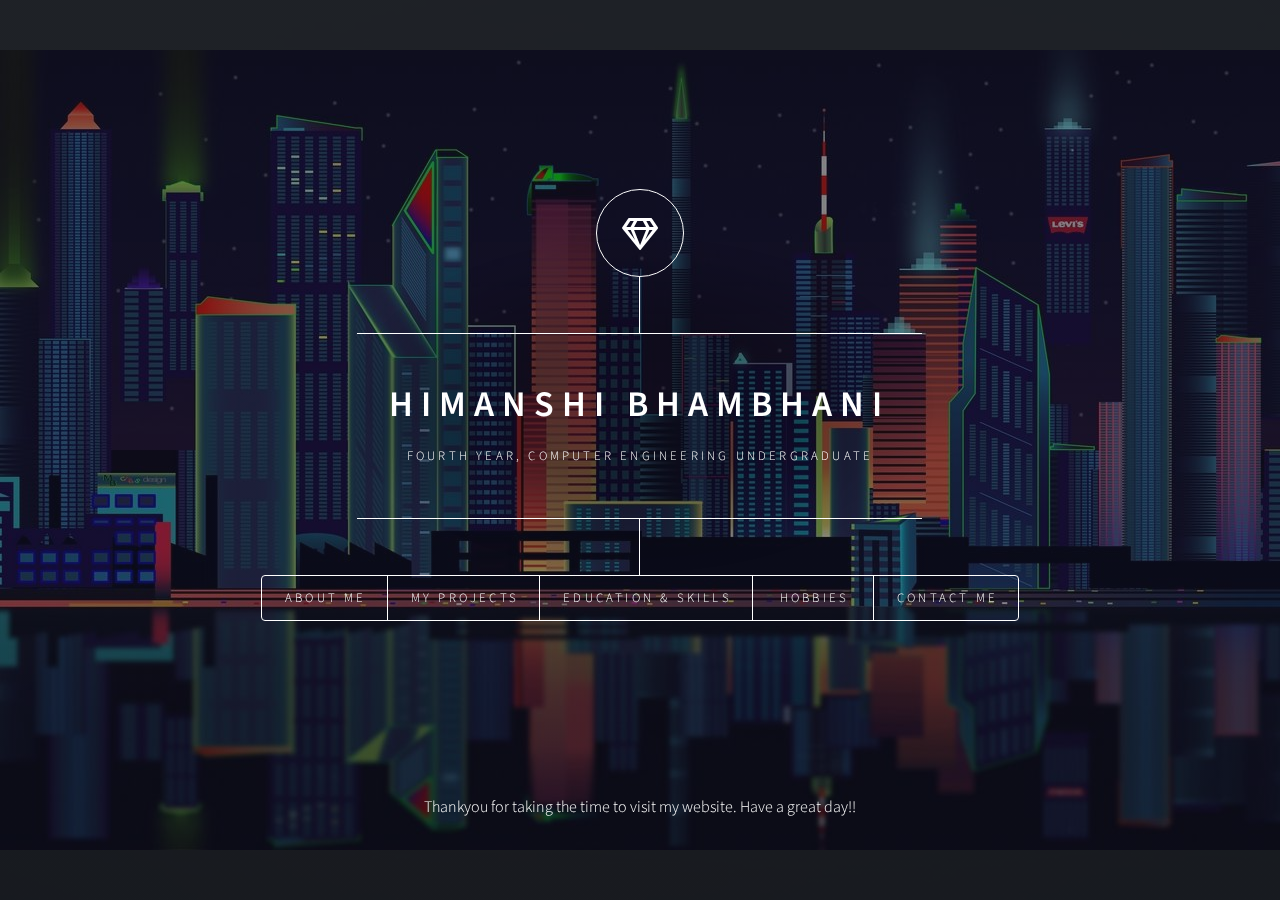
<file: index.html>
<!DOCTYPE html>
<!--
	Dimension by HTML5 UP
	html5up.net | @ajlkn
	Free for personal and commercial use under the CCA 3.0 license (html5up.net/license)
-->
<html>
  <head>
    <title>HimanshiBhambhani_Portfolio</title>
    <meta charset="utf-8" />
    <meta
      name="viewport"
      content="width=device-width, initial-scale=1, user-scalable=no"
    />
    <link rel="stylesheet" href="assets/css/main.css" />
    <noscript
      ><link rel="stylesheet" href="assets/css/noscript.css"
    /></noscript>
  </head>
  <body class="is-preload">
    <!-- Wrapper -->
    <div id="wrapper">
      <!-- Header -->
      <header id="header">
        <div class="logo">
          <span class="icon fa-gem"></span>
        </div>
        <div class="content">
          <div class="inner">
            <h1>Himanshi Bhambhani</h1>
            <p>Fourth Year, Computer Engineering Undergraduate</p>
          </div>
        </div>
        <nav>
          <ul>
            <li><a href="#intro">About Me</a></li>
            <li><a href="#work">My Projects</a></li>
            <li><a href="#EducationandSkills">Education & Skills</a></li>
            <li><a href="#about">Hobbies</a></li>
            <li><a href="#contact">Contact Me</a></li>
            <!--<li><a href="#elements">Elements</a></li>-->
          </ul>
        </nav>
      </header>

      <!-- Main -->
      <div id="main">
        <!-- Intro -->
        <article id="intro">
          <h2 class="major">About Me</h2>
          <span class="image main"
            ><img src="images/dimple_upidi.JPG" alt="Himanshi"
          /></span>
          <p>
            Hey, a very walm welcome to my portfolio website. My name is
            Himanshi Bhambhani and I'm currently pursuing Bachelor of
            Engineering in Computer Engineering from Thapar University, Patiala.
            And I belong to the city of lakes Udaipur, Rajasthan.
          </p>
          <p>
		I'm an Inquisitive and ambitious computer engineer with a strong foundation in logic and coding.
		I'm seeking to leverage solid skills in collaboration, communication, and development as a programmer
		and looking for a role where I can use my skills to make an impact and  grow and learn from other experienced team leaders.
          </p>
        </article>

        <!-- Work -->
        <article id="work">
          <h2 class="major">Projects</h2>
		<h3>Project-1<h3>
		<h2>Nadi-Rog-Nidan<h2> <h4> A pulse examination machine </h4>
		<span class="image main"
            ><img src="images/capstone.png" alt="Capstone"
          /></span>
          <p>
		It is an automated system based on the non-invasive science of Ayurveda and is designed to detect ailments in the human body based
		on diagnostic of the radial artery pulses: Vatta, Pitta & Kapha .<br>
		STATUS - Ongoing Project <br>
            <!--Click <a href="projects.html">here</a> to have at a look.-->
          </p>	
	<h3>Project-2<h3>
	<h2>PATROL-PORTAL</h2><h4>Crime Reporting system</h4>
          <span class="image main"
            ><img src="images/patrol-portal.jpeg" alt="Patrol-Portal"/></span>
          <p>
		A web application to file and access police complaints.<br>
		• The Portal keeps record of the complaints filed and updates their
		status in the database.<br>
		• Users with different level of authorisation can access the portal by
		logging in with their accounts.<br>
            Click <a href="http://patrol-portal.epizy.com/">here</a> to have at the website.
          </p>
          <!-- <p>
          </p>
          <span class="image main"
          ><img src="images/dimple_upidi.JPG" alt=""
          /></span>
          <p>
          </p>
          <p>
          </p> -->
        </article>

        <!-- About -->
        <article id="about">
          <h2 class="major">Photography</h2>
          <span class="image main"
            ><img src="images/kheerganga.jpg" alt=""
          /></span>
          <p>
            I'm a huge fan of clicking pictures especially abstarct ones. I had
            this huge craze of capturing photos when I just joined
            college. Here is my collection of pictures that I've clicked and then
            edited. To have a look click <a href="photography.html"> here</a>
          </p>
        </article>

        <!-- Contact -->
        <article id="contact">
          <h2 class="major">Contact & Resume Details</h2>
          <p>
            Contact Number: +91-9413442722<br />
            Email address : himanshibhambhani@gmail
          </p>
          <h3>
            <u> Resume Details </u>
          </h3>
          <p>
            Click <a href="Himanshi Bhambhani - Resume.pdf">here</a> to have a look
            at my resume.
          </p>
          <ul class="icons">
            <li>
              <a href="https://www.linkedin.com/in/himanshi-bhambhani-0b5582202/" class="icon brands fa-linkedin"
                ><span class="label">linkedin</span></a
              >
            </li>
          </ul>
        </article>

        <!-- Skills -->
        <article id="EducationandSkills">
          <h2 class="major">Skills</h2>
          <p>
            <b>Programming Languages</b>: C, C++, SQL(Structured Query
            Language), HTML, CSS (Intermediate)<br />
            <b>Languages:</b> English, Hindi, French(Beginner)<br />
            <b>Courses & Certifications: </b> Data Structures and Algorithms , Front-End Web-Development
          </p>
          <h2 class="major">Education</h2>
          <p>
            <b>Graduation</b> <i>(in progress)</i> : Thapar University,
            Patiala<br />
            Computer Engineering 2022 Batch<br />
            <u>CGPA</u> : 8.33<br />
            <b>Senior Secondary Education :</b> M.D.S Sr. Sec. School,
            Udaipur<br />
            <u>Percentage</u> : 88.2%<br />
            <b>Primary and Secondary Education : </b> St.Mary's Convent,
            Teetardi, Udaipur<br />
            <u>CGPA</u> : 10
          </p>
        </article>

        <!-- Elements -->
        <article id="elements">
          <h2 class="major">Elements</h2>

          <section>
            <h3 class="major">Text</h3>
            <p>
              This is <b>bold</b> and this is <strong>strong</strong>. This is
              <i>italic</i> and this is <em>emphasized</em>. This is
              <sup>superscript</sup> text and this is <sub>subscript</sub> text.
              This is <u>underlined</u> and this is code:
              <code>for (;;) { ... }</code>. Finally,
              <a href="#">this is a link</a>.
            </p>
            <hr />
            <h2>Heading Level 2</h2>
            <h3>Heading Level 3</h3>
            <h4>Heading Level 4</h4>
            <h5>Heading Level 5</h5>
            <h6>Heading Level 6</h6>
            <hr />
            <h4>Blockquote</h4>
            <blockquote>
              Fringilla nisl. Donec accumsan interdum nisi, quis tincidunt felis
              sagittis eget tempus euismod. Vestibulum ante ipsum primis in
              faucibus vestibulum. Blandit adipiscing eu felis iaculis volutpat
              ac adipiscing accumsan faucibus. Vestibulum ante ipsum primis in
              faucibus lorem ipsum dolor sit amet nullam adipiscing eu felis.
            </blockquote>
            <h4>Preformatted</h4>
            <pre><code>i = 0;

while (!deck.isInOrder()) {
    print 'Iteration ' + i;
    deck.shuffle();
    i++;
}

print 'It took ' + i + ' iterations to sort the deck.';</code></pre>
          </section>

          <section>
            <h3 class="major">Lists</h3>

            <h4>Unordered</h4>
            <ul>
              <li>Dolor pulvinar etiam.</li>
              <li>Sagittis adipiscing.</li>
              <li>Felis enim feugiat.</li>
            </ul>

            <h4>Alternate</h4>
            <ul class="alt">
              <li>Dolor pulvinar etiam.</li>
              <li>Sagittis adipiscing.</li>
              <li>Felis enim feugiat.</li>
            </ul>

            <h4>Ordered</h4>
            <ol>
              <li>Dolor pulvinar etiam.</li>
              <li>Etiam vel felis viverra.</li>
              <li>Felis enim feugiat.</li>
              <li>Dolor pulvinar etiam.</li>
              <li>Etiam vel felis lorem.</li>
              <li>Felis enim et feugiat.</li>
            </ol>
            <h4>Icons</h4>
            <ul class="icons">
              <li>
                <a href="#" class="icon brands fa-twitter"
                  ><span class="label">Twitter</span></a
                >
              </li>
              <li>
                <a href="#" class="icon brands fa-facebook-f"
                  ><span class="label">Facebook</span></a
                >
              </li>
              <li>
                <a href="#" class="icon brands fa-instagram"
                  ><span class="label">Instagram</span></a
                >
              </li>
              <li>
                <a href="#" class="icon brands fa-github"
                  ><span class="label">Github</span></a
                >
              </li>
            </ul>

            <h4>Actions</h4>
            <ul class="actions">
              <li><a href="#" class="button primary">Default</a></li>
              <li><a href="#" class="button">Default</a></li>
            </ul>
            <ul class="actions stacked">
              <li><a href="#" class="button primary">Default</a></li>
              <li><a href="#" class="button">Default</a></li>
            </ul>
          </section>

          <section>
            <h3 class="major">Table</h3>
            <h4>Default</h4>
            <div class="table-wrapper">
              <table>
                <thead>
                  <tr>
                    <th>Name</th>
                    <th>Description</th>
                    <th>Price</th>
                  </tr>
                </thead>
                <tbody>
                  <tr>
                    <td>Item One</td>
                    <td>Ante turpis integer aliquet porttitor.</td>
                    <td>29.99</td>
                  </tr>
                  <tr>
                    <td>Item Two</td>
                    <td>Vis ac commodo adipiscing arcu aliquet.</td>
                    <td>19.99</td>
                  </tr>
                  <tr>
                    <td>Item Three</td>
                    <td>Morbi faucibus arcu accumsan lorem.</td>
                    <td>29.99</td>
                  </tr>
                  <tr>
                    <td>Item Four</td>
                    <td>Vitae integer tempus condimentum.</td>
                    <td>19.99</td>
                  </tr>
                  <tr>
                    <td>Item Five</td>
                    <td>Ante turpis integer aliquet porttitor.</td>
                    <td>29.99</td>
                  </tr>
                </tbody>
                <tfoot>
                  <tr>
                    <td colspan="2"></td>
                    <td>100.00</td>
                  </tr>
                </tfoot>
              </table>
            </div>

            <h4>Alternate</h4>
            <div class="table-wrapper">
              <table class="alt">
                <thead>
                  <tr>
                    <th>Name</th>
                    <th>Description</th>
                    <th>Price</th>
                  </tr>
                </thead>
                <tbody>
                  <tr>
                    <td>Item One</td>
                    <td>Ante turpis integer aliquet porttitor.</td>
                    <td>29.99</td>
                  </tr>
                  <tr>
                    <td>Item Two</td>
                    <td>Vis ac commodo adipiscing arcu aliquet.</td>
                    <td>19.99</td>
                  </tr>
                  <tr>
                    <td>Item Three</td>
                    <td>Morbi faucibus arcu accumsan lorem.</td>
                    <td>29.99</td>
                  </tr>
                  <tr>
                    <td>Item Four</td>
                    <td>Vitae integer tempus condimentum.</td>
                    <td>19.99</td>
                  </tr>
                  <tr>
                    <td>Item Five</td>
                    <td>Ante turpis integer aliquet porttitor.</td>
                    <td>29.99</td>
                  </tr>
                </tbody>
                <tfoot>
                  <tr>
                    <td colspan="2"></td>
                    <td>100.00</td>
                  </tr>
                </tfoot>
              </table>
            </div>
          </section>

          <section>
            <h3 class="major">Buttons</h3>
            <ul class="actions">
              <li><a href="#" class="button primary">Primary</a></li>
              <li><a href="#" class="button">Default</a></li>
            </ul>
            <ul class="actions">
              <li><a href="#" class="button">Default</a></li>
              <li><a href="#" class="button small">Small</a></li>
            </ul>
            <ul class="actions">
              <li>
                <a href="#" class="button primary icon solid fa-download"
                  >Icon</a
                >
              </li>
              <li>
                <a href="#" class="button icon solid fa-download">Icon</a>
              </li>
            </ul>
            <ul class="actions">
              <li><span class="button primary disabled">Disabled</span></li>
              <li><span class="button disabled">Disabled</span></li>
            </ul>
          </section>

          <section>
            <h3 class="major">Form</h3>
            <form method="post" action="#">
              <div class="fields">
                <div class="field half">
                  <label for="demo-name">Name</label>
                  <input
                    type="text"
                    name="demo-name"
                    id="demo-name"
                    value=""
                    placeholder="Jane Doe"
                  />
                </div>
                <div class="field half">
                  <label for="demo-email">Email</label>
                  <input
                    type="email"
                    name="demo-email"
                    id="demo-email"
                    value=""
                    placeholder="jane@untitled.tld"
                  />
                </div>
                <div class="field">
                  <label for="demo-category">Category</label>
                  <select name="demo-category" id="demo-category">
                    <option value="">-</option>
                    <option value="1">Manufacturing</option>
                    <option value="1">Shipping</option>
                    <option value="1">Administration</option>
                    <option value="1">Human Resources</option>
                  </select>
                </div>
                <div class="field half">
                  <input
                    type="radio"
                    id="demo-priority-low"
                    name="demo-priority"
                    checked
                  />
                  <label for="demo-priority-low">Low</label>
                </div>
                <div class="field half">
                  <input
                    type="radio"
                    id="demo-priority-high"
                    name="demo-priority"
                  />
                  <label for="demo-priority-high">High</label>
                </div>
                <div class="field half">
                  <input type="checkbox" id="demo-copy" name="demo-copy" />
                  <label for="demo-copy">Email me a copy</label>
                </div>
                <div class="field half">
                  <input
                    type="checkbox"
                    id="demo-human"
                    name="demo-human"
                    checked
                  />
                  <label for="demo-human">Not a robot</label>
                </div>
                <div class="field">
                  <label for="demo-message">Message</label>
                  <textarea
                    name="demo-message"
                    id="demo-message"
                    placeholder="Enter your message"
                    rows="6"
                  ></textarea>
                </div>
              </div>
              <ul class="actions">
                <li>
                  <input type="submit" value="Send Message" class="primary" />
                </li>
                <li><input type="reset" value="Reset" /></li>
              </ul>
            </form>
          </section>
        </article>
      </div>

      <!-- Footer -->
      <footer id="footer">
        <p>
          Thankyou for taking the time to visit my website. Have a great day!!
        </p>
      </footer>
    </div>

    <!-- BG1 -->
    <div id="bg1"></div>

    <!-- Scripts -->
    <script src="assets/js/jquery.min.js"></script>
    <script src="assets/js/browser.min.js"></script>
    <script src="assets/js/breakpoints.min.js"></script>
    <script src="assets/js/util.js"></script>
    <script src="assets/js/main.js"></script>
  </body>
</html>
</file>
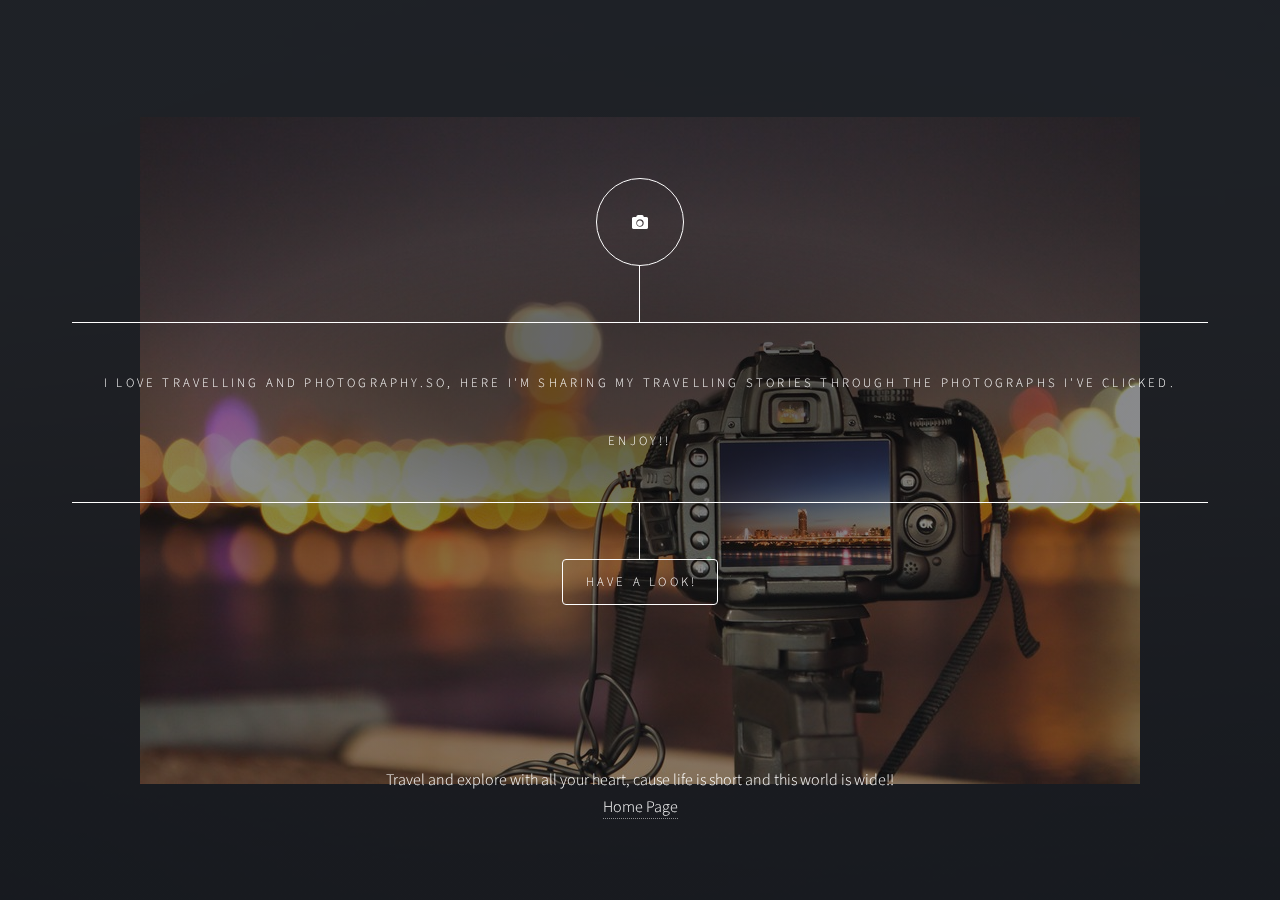
<file: photography.html>
<!DOCTYPE html>
<!--
	Dimension by HTML5 UP
	html5up.net | @ajlkn
	Free for personal and commercial use under the CCA 3.0 license (html5up.net/license)
-->
<html>
  <head>
    <title>HimanshiBhambhani_Photography</title>
    <meta charset="utf-8" />
    <meta
      name="viewport"
      content="width=device-width, initial-scale=1, user-scalable=no"
    />
    <link rel="stylesheet" href="assets/css/main.css" />
    <noscript
      ><link rel="stylesheet" href="assets/css/noscript.css"
    /></noscript>
  </head>
  <body class="is-preload">
    <!-- Wrapper -->
    <div id="wrapper">
      <!-- Header -->
      <header id="header">
        <div class="logo">
          <i class="fas fa-camera"></i>
        </div>
        <div class="content">
          <div class="inner">
            <p>
              I love travelling and photography.So, here I'm sharing my
              travelling stories through the photographs I've clicked.
            </p>
            <p>Enjoy!!</p>
          </div>
        </div>
        <nav>
          <ul>
            <li><a href="#intro1">Have a look!</a></li>
            <!--<li><a href="#elements">Elements</a></li>-->
          </ul>
        </nav>
      </header>

      <!-- Main -->
      <div id="main">
        <!-- Intro -->
        <article id="intro1">
          <h2 class="major">Photograph1</h2>
          <span class="image main"
            ><img src="images/photo5.jpeg" alt="Himanshi"
          /></span>
          <p>
            A beautiful and soothing scene of the rainy season of an old school
            cafetaria of the old library of my college Thapar University. In the
            exam times of my first year, me and my friends used to study
            together at the library, and have lots of fun.
          </p>
          <h2 class="major">Photograph2</h2>
          <span class="image main"
            ><img src="images/photo7.jpeg" alt="Himanshi"
          /></span>
          <p>
            I belong to one of the most beautiful cities of India, Udaipur- The
            City of Lakes. You can never get over this city ever. The lakes are so
            beautiful and calming. This is a picture of the most visited lake of
            Udaipur-'Fateh Sagar'.
          </p>
          <h2 class="major">Photograph3</h2>
          <span class="image main"
            ><img src="images/photo1.jpeg" alt="Himanshi"
          /></span>
          <p>
            Every leaf speaks bliss to me and so this is my favorite picture out
            of all. This was also taken in my college.
          </p>
          <h2 class="major">Photograph4</h2>
          <span class="image main"
            ><img src="images/photo6.jpeg" alt="Himanshi"
          /></span>
          <p>
            Sunsets are so beautiful that they almost seem as if we are looking
            through the gates of heaven. This is a picture of sun setting over
            the 'Fateh Sagar Lake' Udaipur.
          </p>
          <h2 class="major">Photograph5</h2>
          <span class="image main"
            ><img src="images/photo4.jpeg" alt="Himanshi"
          /></span>
          <p>
            This is a picture of one of the corriors of my college. This is an example of
            infinite photography in which it seems that the corridor is
            extending infinitely.
          </p>
          <h2 class="major">Photograph6</h2>
          <span class="image main"
            ><img src="images/photo8.jpeg" alt="Himanshi"
          /></span>
          <p>
            So, as I mentioned before that I love travelling ,but restricted for now
	    due to Covid-19 :( . This is a picture of
            a beautiful river in Kasol,Manali. It was the most adventerous and
            exciting trip ever that I had with my best friend of that time. It
            was about two girls travelling alone, making friends and exploring.
            :D
          </p>
          <h2 class="major">Photograph7</h2>
          <span class="image main"
            ><img src="images/photo3.jpeg" alt="Himanshi"
          /></span>
          <p>
            Nothing is more beautiful than a smile that has struggled through
            years and tears. A picture that can bring a smile on your at any
            time of the day. This picture was taken in a very famous art and
            crafts festival that takes place in Udaipur in the month of December
            known as Shilgram Utsav.
          </p>
          <h2 class="major">Photograph8</h2>
          <span class="image main"
            ><img src="images/photo2.jpeg" alt="Himanshi"
          /></span>
          <p>
            Also a picture of the same festival that I mentioned in the previous
            picture. People from different states perform their local dances
            here, so this is one of those dances.
          </p>
        </article>

        <!-- Elements -->
        <article id="elements">
          <h2 class="major">Elements</h2>

          <section>
            <h3 class="major">Text</h3>
            <p>
              This is <b>bold</b> and this is <strong>strong</strong>. This is
              <i>italic</i> and this is <em>emphasized</em>. This is
              <sup>superscript</sup> text and this is <sub>subscript</sub> text.
              This is <u>underlined</u> and this is code:
              <code>for (;;) { ... }</code>. Finally,
              <a href="#">this is a link</a>.
            </p>
            <hr />
            <h2>Heading Level 2</h2>
            <h3>Heading Level 3</h3>
            <h4>Heading Level 4</h4>
            <h5>Heading Level 5</h5>
            <h6>Heading Level 6</h6>
            <hr />
            <h4>Blockquote</h4>
            <blockquote>
              Fringilla nisl. Donec accumsan interdum nisi, quis tincidunt felis
              sagittis eget tempus euismod. Vestibulum ante ipsum primis in
              faucibus vestibulum. Blandit adipiscing eu felis iaculis volutpat
              ac adipiscing accumsan faucibus. Vestibulum ante ipsum primis in
              faucibus lorem ipsum dolor sit amet nullam adipiscing eu felis.
            </blockquote>
            <h4>Preformatted</h4>
            <pre><code>i = 0;

while (!deck.isInOrder()) {
    print 'Iteration ' + i;
    deck.shuffle();
    i++;
}

print 'It took ' + i + ' iterations to sort the deck.';</code></pre>
          </section>

          <section>
            <h3 class="major">Lists</h3>

            <h4>Unordered</h4>
            <ul>
              <li>Dolor pulvinar etiam.</li>
              <li>Sagittis adipiscing.</li>
              <li>Felis enim feugiat.</li>
            </ul>

            <h4>Alternate</h4>
            <ul class="alt">
              <li>Dolor pulvinar etiam.</li>
              <li>Sagittis adipiscing.</li>
              <li>Felis enim feugiat.</li>
            </ul>

            <h4>Ordered</h4>
            <ol>
              <li>Dolor pulvinar etiam.</li>
              <li>Etiam vel felis viverra.</li>
              <li>Felis enim feugiat.</li>
              <li>Dolor pulvinar etiam.</li>
              <li>Etiam vel felis lorem.</li>
              <li>Felis enim et feugiat.</li>
            </ol>
            <h4>Icons</h4>
            <ul class="icons">
              <li>
                <a href="#" class="icon brands fa-twitter"
                  ><span class="label">Twitter</span></a
                >
              </li>
              <li>
                <a href="#" class="icon brands fa-facebook-f"
                  ><span class="label">Facebook</span></a
                >
              </li>
              <li>
                <a href="#" class="icon brands fa-instagram"
                  ><span class="label">Instagram</span></a
                >
              </li>
              <li>
                <a href="#" class="icon brands fa-github"
                  ><span class="label">Github</span></a
                >
              </li>
            </ul>

            <h4>Actions</h4>
            <ul class="actions">
              <li><a href="#" class="button primary">Default</a></li>
              <li><a href="#" class="button">Default</a></li>
            </ul>
            <ul class="actions stacked">
              <li><a href="#" class="button primary">Default</a></li>
              <li><a href="#" class="button">Default</a></li>
            </ul>
          </section>

          <section>
            <h3 class="major">Table</h3>
            <h4>Default</h4>
            <div class="table-wrapper">
              <table>
                <thead>
                  <tr>
                    <th>Name</th>
                    <th>Description</th>
                    <th>Price</th>
                  </tr>
                </thead>
                <tbody>
                  <tr>
                    <td>Item One</td>
                    <td>Ante turpis integer aliquet porttitor.</td>
                    <td>29.99</td>
                  </tr>
                  <tr>
                    <td>Item Two</td>
                    <td>Vis ac commodo adipiscing arcu aliquet.</td>
                    <td>19.99</td>
                  </tr>
                  <tr>
                    <td>Item Three</td>
                    <td>Morbi faucibus arcu accumsan lorem.</td>
                    <td>29.99</td>
                  </tr>
                  <tr>
                    <td>Item Four</td>
                    <td>Vitae integer tempus condimentum.</td>
                    <td>19.99</td>
                  </tr>
                  <tr>
                    <td>Item Five</td>
                    <td>Ante turpis integer aliquet porttitor.</td>
                    <td>29.99</td>
                  </tr>
                </tbody>
                <tfoot>
                  <tr>
                    <td colspan="2"></td>
                    <td>100.00</td>
                  </tr>
                </tfoot>
              </table>
            </div>

            <h4>Alternate</h4>
            <div class="table-wrapper">
              <table class="alt">
                <thead>
                  <tr>
                    <th>Name</th>
                    <th>Description</th>
                    <th>Price</th>
                  </tr>
                </thead>
                <tbody>
                  <tr>
                    <td>Item One</td>
                    <td>Ante turpis integer aliquet porttitor.</td>
                    <td>29.99</td>
                  </tr>
                  <tr>
                    <td>Item Two</td>
                    <td>Vis ac commodo adipiscing arcu aliquet.</td>
                    <td>19.99</td>
                  </tr>
                  <tr>
                    <td>Item Three</td>
                    <td>Morbi faucibus arcu accumsan lorem.</td>
                    <td>29.99</td>
                  </tr>
                  <tr>
                    <td>Item Four</td>
                    <td>Vitae integer tempus condimentum.</td>
                    <td>19.99</td>
                  </tr>
                  <tr>
                    <td>Item Five</td>
                    <td>Ante turpis integer aliquet porttitor.</td>
                    <td>29.99</td>
                  </tr>
                </tbody>
                <tfoot>
                  <tr>
                    <td colspan="2"></td>
                    <td>100.00</td>
                  </tr>
                </tfoot>
              </table>
            </div>
          </section>

          <section>
            <h3 class="major">Buttons</h3>
            <ul class="actions">
              <li><a href="#" class="button primary">Primary</a></li>
              <li><a href="#" class="button">Default</a></li>
            </ul>
            <ul class="actions">
              <li><a href="#" class="button">Default</a></li>
              <li><a href="#" class="button small">Small</a></li>
            </ul>
            <ul class="actions">
              <li>
                <a href="#" class="button primary icon solid fa-download"
                  >Icon</a
                >
              </li>
              <li>
                <a href="#" class="button icon solid fa-download">Icon</a>
              </li>
            </ul>
            <ul class="actions">
              <li><span class="button primary disabled">Disabled</span></li>
              <li><span class="button disabled">Disabled</span></li>
            </ul>
          </section>

          <section>
            <h3 class="major">Form</h3>
            <form method="post" action="#">
              <div class="fields">
                <div class="field half">
                  <label for="demo-name">Name</label>
                  <input
                    type="text"
                    name="demo-name"
                    id="demo-name"
                    value=""
                    placeholder="Jane Doe"
                  />
                </div>
                <div class="field half">
                  <label for="demo-email">Email</label>
                  <input
                    type="email"
                    name="demo-email"
                    id="demo-email"
                    value=""
                    placeholder="jane@untitled.tld"
                  />
                </div>
                <div class="field">
                  <label for="demo-category">Category</label>
                  <select name="demo-category" id="demo-category">
                    <option value="">-</option>
                    <option value="1">Manufacturing</option>
                    <option value="1">Shipping</option>
                    <option value="1">Administration</option>
                    <option value="1">Human Resources</option>
                  </select>
                </div>
                <div class="field half">
                  <input
                    type="radio"
                    id="demo-priority-low"
                    name="demo-priority"
                    checked
                  />
                  <label for="demo-priority-low">Low</label>
                </div>
                <div class="field half">
                  <input
                    type="radio"
                    id="demo-priority-high"
                    name="demo-priority"
                  />
                  <label for="demo-priority-high">High</label>
                </div>
                <div class="field half">
                  <input type="checkbox" id="demo-copy" name="demo-copy" />
                  <label for="demo-copy">Email me a copy</label>
                </div>
                <div class="field half">
                  <input
                    type="checkbox"
                    id="demo-human"
                    name="demo-human"
                    checked
                  />
                  <label for="demo-human">Not a robot</label>
                </div>
                <div class="field">
                  <label for="demo-message">Message</label>
                  <textarea
                    name="demo-message"
                    id="demo-message"
                    placeholder="Enter your message"
                    rows="6"
                  ></textarea>
                </div>
              </div>
              <ul class="actions">
                <li>
                  <input type="submit" value="Send Message" class="primary" />
                </li>
                <li><input type="reset" value="Reset" /></li>
              </ul>
            </form>
          </section>
        </article>
      </div>

      <!-- Footer -->
      <footer id="footer">
        <p>
          Travel and explore with all your heart, cause life is short and this
          world is wide!!<br />
          <a href="index.html">Home Page</a>
        </p>
      </footer>
    </div>

    <!-- BG2 -->
    <div id="bg2"></div>

    <!-- Scripts -->
    <script src="assets/js/jquery.min.js"></script>
    <script src="assets/js/browser.min.js"></script>
    <script src="assets/js/breakpoints.min.js"></script>
    <script src="assets/js/util.js"></script>
    <script src="assets/js/main.js"></script>
  </body>
</html>
</file>
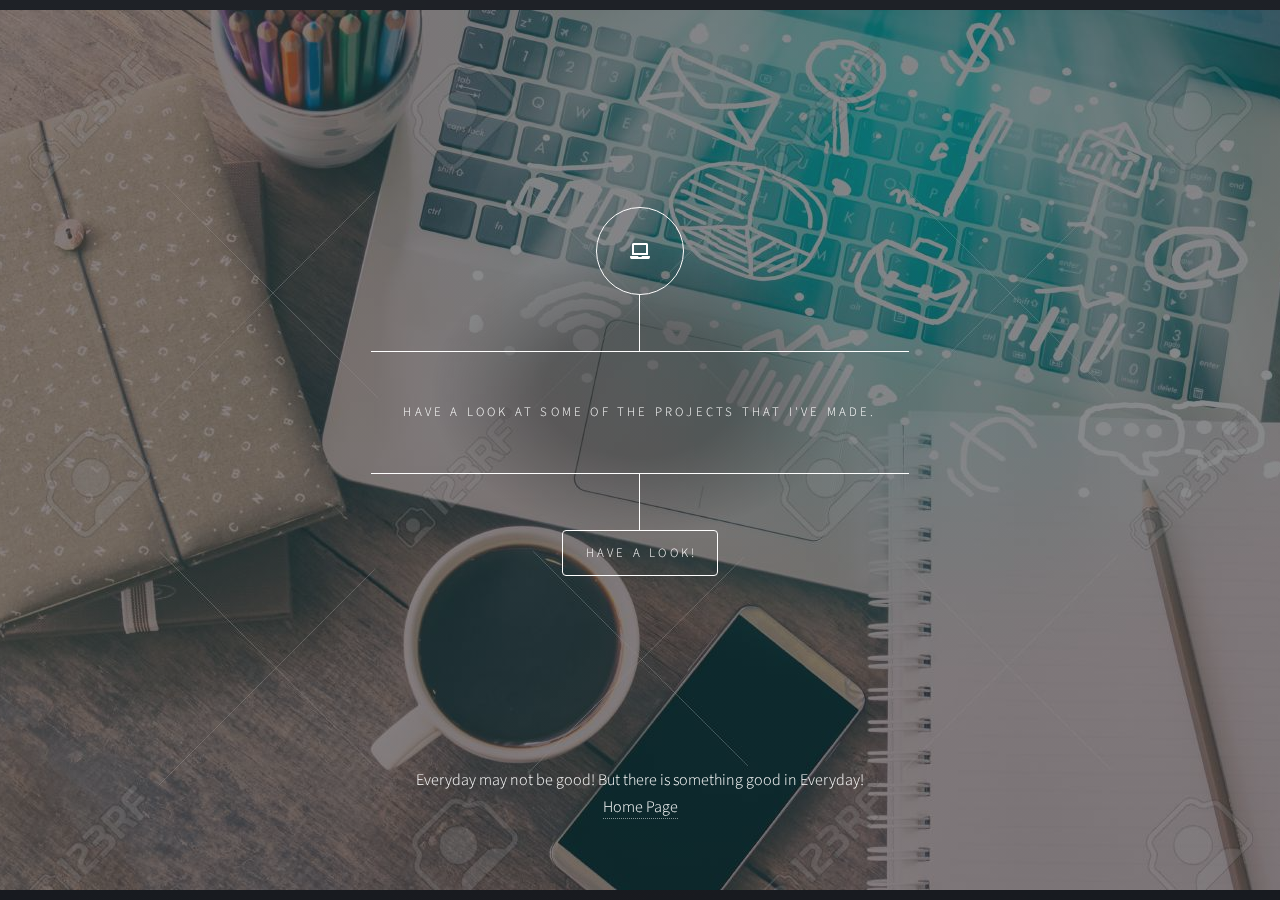
<file: projects.html>
<!DOCTYPE html>
<!--
	Dimension by HTML5 UP
	html5up.net | @ajlkn
	Free for personal and commercial use under the CCA 3.0 license (html5up.net/license)
-->
<html>
  <head>
    <title>HimanshiBhambhani_Projects</title>
    <meta charset="utf-8" />
    <meta
      name="viewport"
      content="width=device-width, initial-scale=1, user-scalable=no"
    />
    <link rel="stylesheet" href="assets/css/main.css" />
    <noscript
      ><link rel="stylesheet" href="assets/css/noscript.css"
    /></noscript>
  </head>
  <body class="is-preload">
    <!-- Wrapper -->
    <div id="wrapper">
      <!-- Header -->
      <header id="header">
        <div class="logo">
          <i class="fas fa-laptop"></i>
        </div>
        <div class="content">
          <div class="inner">
            <p>Have a look at some of the projects that I've made.</p>
          </div>
        </div>
        <nav>
          <ul>
            <li><a href="#intro1">Have a look!</a></li>
            <!--<li><a href="#elements">Elements</a></li>-->
          </ul>
        </nav>
      </header>

      <div id="main">
        <article id="intro1">
          <h2 class="major">Under Construction!! :(</h2>
          <!-- <span class="image main"
            ><img src="images/photo5.jpeg" alt="Himanshi"
          /></span> -->
          <p>Sorry for the inconvenience!</p>
        </article>

        <!-- Elements -->
        <article id="elements">
          <h2 class="major">Elements</h2>

          <section>
            <h3 class="major">Text</h3>
            <p>
              This is <b>bold</b> and this is <strong>strong</strong>. This is
              <i>italic</i> and this is <em>emphasized</em>. This is
              <sup>superscript</sup> text and this is <sub>subscript</sub> text.
              This is <u>underlined</u> and this is code:
              <code>for (;;) { ... }</code>. Finally,
              <a href="#">this is a link</a>.
            </p>
            <hr />
            <h2>Heading Level 2</h2>
            <h3>Heading Level 3</h3>
            <h4>Heading Level 4</h4>
            <h5>Heading Level 5</h5>
            <h6>Heading Level 6</h6>
            <hr />
            <h4>Blockquote</h4>
            <blockquote>
              Fringilla nisl. Donec accumsan interdum nisi, quis tincidunt felis
              sagittis eget tempus euismod. Vestibulum ante ipsum primis in
              faucibus vestibulum. Blandit adipiscing eu felis iaculis volutpat
              ac adipiscing accumsan faucibus. Vestibulum ante ipsum primis in
              faucibus lorem ipsum dolor sit amet nullam adipiscing eu felis.
            </blockquote>
            <h4>Preformatted</h4>
            <pre><code>i = 0;

while (!deck.isInOrder()) {
    print 'Iteration ' + i;
    deck.shuffle();
    i++;
}

print 'It took ' + i + ' iterations to sort the deck.';</code></pre>
          </section>

          <section>
            <h3 class="major">Lists</h3>

            <h4>Unordered</h4>
            <ul>
              <li>Dolor pulvinar etiam.</li>
              <li>Sagittis adipiscing.</li>
              <li>Felis enim feugiat.</li>
            </ul>

            <h4>Alternate</h4>
            <ul class="alt">
              <li>Dolor pulvinar etiam.</li>
              <li>Sagittis adipiscing.</li>
              <li>Felis enim feugiat.</li>
            </ul>

            <h4>Ordered</h4>
            <ol>
              <li>Dolor pulvinar etiam.</li>
              <li>Etiam vel felis viverra.</li>
              <li>Felis enim feugiat.</li>
              <li>Dolor pulvinar etiam.</li>
              <li>Etiam vel felis lorem.</li>
              <li>Felis enim et feugiat.</li>
            </ol>
            <h4>Icons</h4>
            <ul class="icons">
              <li>
                <a href="#" class="icon brands fa-twitter"
                  ><span class="label">Twitter</span></a
                >
              </li>
              <li>
                <a href="#" class="icon brands fa-facebook-f"
                  ><span class="label">Facebook</span></a
                >
              </li>
              <li>
                <a href="#" class="icon brands fa-instagram"
                  ><span class="label">Instagram</span></a
                >
              </li>
              <li>
                <a href="#" class="icon brands fa-github"
                  ><span class="label">Github</span></a
                >
              </li>
            </ul>

            <h4>Actions</h4>
            <ul class="actions">
              <li><a href="#" class="button primary">Default</a></li>
              <li><a href="#" class="button">Default</a></li>
            </ul>
            <ul class="actions stacked">
              <li><a href="#" class="button primary">Default</a></li>
              <li><a href="#" class="button">Default</a></li>
            </ul>
          </section>

          <section>
            <h3 class="major">Table</h3>
            <h4>Default</h4>
            <div class="table-wrapper">
              <table>
                <thead>
                  <tr>
                    <th>Name</th>
                    <th>Description</th>
                    <th>Price</th>
                  </tr>
                </thead>
                <tbody>
                  <tr>
                    <td>Item One</td>
                    <td>Ante turpis integer aliquet porttitor.</td>
                    <td>29.99</td>
                  </tr>
                  <tr>
                    <td>Item Two</td>
                    <td>Vis ac commodo adipiscing arcu aliquet.</td>
                    <td>19.99</td>
                  </tr>
                  <tr>
                    <td>Item Three</td>
                    <td>Morbi faucibus arcu accumsan lorem.</td>
                    <td>29.99</td>
                  </tr>
                  <tr>
                    <td>Item Four</td>
                    <td>Vitae integer tempus condimentum.</td>
                    <td>19.99</td>
                  </tr>
                  <tr>
                    <td>Item Five</td>
                    <td>Ante turpis integer aliquet porttitor.</td>
                    <td>29.99</td>
                  </tr>
                </tbody>
                <tfoot>
                  <tr>
                    <td colspan="2"></td>
                    <td>100.00</td>
                  </tr>
                </tfoot>
              </table>
            </div>

            <h4>Alternate</h4>
            <div class="table-wrapper">
              <table class="alt">
                <thead>
                  <tr>
                    <th>Name</th>
                    <th>Description</th>
                    <th>Price</th>
                  </tr>
                </thead>
                <tbody>
                  <tr>
                    <td>Item One</td>
                    <td>Ante turpis integer aliquet porttitor.</td>
                    <td>29.99</td>
                  </tr>
                  <tr>
                    <td>Item Two</td>
                    <td>Vis ac commodo adipiscing arcu aliquet.</td>
                    <td>19.99</td>
                  </tr>
                  <tr>
                    <td>Item Three</td>
                    <td>Morbi faucibus arcu accumsan lorem.</td>
                    <td>29.99</td>
                  </tr>
                  <tr>
                    <td>Item Four</td>
                    <td>Vitae integer tempus condimentum.</td>
                    <td>19.99</td>
                  </tr>
                  <tr>
                    <td>Item Five</td>
                    <td>Ante turpis integer aliquet porttitor.</td>
                    <td>29.99</td>
                  </tr>
                </tbody>
                <tfoot>
                  <tr>
                    <td colspan="2"></td>
                    <td>100.00</td>
                  </tr>
                </tfoot>
              </table>
            </div>
          </section>

          <section>
            <h3 class="major">Buttons</h3>
            <ul class="actions">
              <li><a href="#" class="button primary">Primary</a></li>
              <li><a href="#" class="button">Default</a></li>
            </ul>
            <ul class="actions">
              <li><a href="#" class="button">Default</a></li>
              <li><a href="#" class="button small">Small</a></li>
            </ul>
            <ul class="actions">
              <li>
                <a href="#" class="button primary icon solid fa-download"
                  >Icon</a
                >
              </li>
              <li>
                <a href="#" class="button icon solid fa-download">Icon</a>
              </li>
            </ul>
            <ul class="actions">
              <li><span class="button primary disabled">Disabled</span></li>
              <li><span class="button disabled">Disabled</span></li>
            </ul>
          </section>

          <section>
            <h3 class="major">Form</h3>
            <form method="post" action="#">
              <div class="fields">
                <div class="field half">
                  <label for="demo-name">Name</label>
                  <input
                    type="text"
                    name="demo-name"
                    id="demo-name"
                    value=""
                    placeholder="Jane Doe"
                  />
                </div>
                <div class="field half">
                  <label for="demo-email">Email</label>
                  <input
                    type="email"
                    name="demo-email"
                    id="demo-email"
                    value=""
                    placeholder="jane@untitled.tld"
                  />
                </div>
                <div class="field">
                  <label for="demo-category">Category</label>
                  <select name="demo-category" id="demo-category">
                    <option value="">-</option>
                    <option value="1">Manufacturing</option>
                    <option value="1">Shipping</option>
                    <option value="1">Administration</option>
                    <option value="1">Human Resources</option>
                  </select>
                </div>
                <div class="field half">
                  <input
                    type="radio"
                    id="demo-priority-low"
                    name="demo-priority"
                    checked
                  />
                  <label for="demo-priority-low">Low</label>
                </div>
                <div class="field half">
                  <input
                    type="radio"
                    id="demo-priority-high"
                    name="demo-priority"
                  />
                  <label for="demo-priority-high">High</label>
                </div>
                <div class="field half">
                  <input type="checkbox" id="demo-copy" name="demo-copy" />
                  <label for="demo-copy">Email me a copy</label>
                </div>
                <div class="field half">
                  <input
                    type="checkbox"
                    id="demo-human"
                    name="demo-human"
                    checked
                  />
                  <label for="demo-human">Not a robot</label>
                </div>
                <div class="field">
                  <label for="demo-message">Message</label>
                  <textarea
                    name="demo-message"
                    id="demo-message"
                    placeholder="Enter your message"
                    rows="6"
                  ></textarea>
                </div>
              </div>
              <ul class="actions">
                <li>
                  <input type="submit" value="Send Message" class="primary" />
                </li>
                <li><input type="reset" value="Reset" /></li>
              </ul>
            </form>
          </section>
        </article>
      </div>

      <!-- Footer -->
      <footer id="footer">
        <p>
          Everyday may not be good! But there is something good in Everyday!<br />
          <a href="index.html">Home Page</a>
        </p>
      </footer>
    </div>

    <!-- BG2 -->
    <div id="bg3"></div>

    <!-- Scripts -->
    <script src="assets/js/jquery.min.js"></script>
    <script src="assets/js/browser.min.js"></script>
    <script src="assets/js/breakpoints.min.js"></script>
    <script src="assets/js/util.js"></script>
    <script src="assets/js/main.js"></script>
  </body>
</html>
</file>
<file: assets/css/noscript.css>
/*
	Dimension by HTML5 UP
	html5up.net | @ajlkn
	Free for personal and commercial use under the CCA 3.0 license (html5up.net/license)
*/

/* BG */

body.is-preload #bg:before {
  background-color: transparent;
}

/* Header */

body.is-preload #header {
  -moz-filter: none;
  -webkit-filter: none;
  -ms-filter: none;
  filter: none;
}

body.is-preload #header > * {
  opacity: 1;
}

body.is-preload #header .content .inner {
  max-height: none;
  padding: 3rem 2rem;
  opacity: 1;
}

/* Main */

#main article {
  opacity: 1;
  margin: 4rem 0 0 0;
}
</file>
<file: assets/css/main.css>
@import url(fontawesome-all.min.css);
@import url("https://fonts.googleapis.com/css?family=Source+Sans+Pro:300italic,600italic,300,600");

/*
	Dimension by HTML5 UP
	html5up.net | @ajlkn
	Free for personal and commercial use under the CCA 3.0 license (html5up.net/license)
*/

html,
body,
div,
span,
applet,
object,
iframe,
h1,
h2,
h3,
h4,
h5,
h6,
p,
blockquote,
pre,
a,
abbr,
acronym,
address,
big,
cite,
code,
del,
dfn,
em,
img,
ins,
kbd,
q,
s,
samp,
small,
strike,
strong,
sub,
sup,
tt,
var,
b,
u,
i,
center,
dl,
dt,
dd,
ol,
ul,
li,
fieldset,
form,
label,
legend,
table,
caption,
tbody,
tfoot,
thead,
tr,
th,
td,
article,
aside,
canvas,
details,
embed,
figure,
figcaption,
footer,
header,
hgroup,
menu,
nav,
output,
ruby,
section,
summary,
time,
mark,
audio,
video {
  margin: 0;
  padding: 0;
  border: 0;
  font-size: 100%;
  font: inherit;
  vertical-align: baseline;
}

article,
aside,
details,
figcaption,
figure,
footer,
header,
hgroup,
menu,
nav,
section {
  display: block;
}

body {
  line-height: 1;
}

ol,
ul {
  list-style: none;
}

blockquote,
q {
  quotes: none;
}

blockquote:before,
blockquote:after,
q:before,
q:after {
  content: "";
  content: none;
}

table {
  border-collapse: collapse;
  border-spacing: 0;
}

body {
  -webkit-text-size-adjust: none;
}

mark {
  background-color: transparent;
  color: inherit;
}

input::-moz-focus-inner {
  border: 0;
  padding: 0;
}

input,
select,
textarea {
  -moz-appearance: none;
  -webkit-appearance: none;
  -ms-appearance: none;
  appearance: none;
}

/* Basic */

@-ms-viewport {
  width: device-width;
}

@media screen and (max-width: 480px) {
  html,
  body {
    min-width: 320px;
  }
}

html {
  box-sizing: border-box;
}

*,
*:before,
*:after {
  box-sizing: inherit;
}

body {
  background: #1b1f22;
}

body.is-preload *,
body.is-preload *:before,
body.is-preload *:after {
  -moz-animation: none !important;
  -webkit-animation: none !important;
  -ms-animation: none !important;
  animation: none !important;
  -moz-transition: none !important;
  -webkit-transition: none !important;
  -ms-transition: none !important;
  transition: none !important;
}

/* Type */

html {
  font-size: 16pt;
}

@media screen and (max-width: 1680px) {
  html {
    font-size: 12pt;
  }
}

@media screen and (max-width: 736px) {
  html {
    font-size: 11pt;
  }
}

@media screen and (max-width: 360px) {
  html {
    font-size: 10pt;
  }
}

body,
input,
select,
textarea {
  color: #ffffff;
  font-family: "Source Sans Pro", sans-serif;
  font-weight: 300;
  font-size: 1rem;
  line-height: 1.65;
}

a {
  -moz-transition: color 0.2s ease-in-out, background-color 0.2s ease-in-out,
    border-bottom-color 0.2s ease-in-out;
  -webkit-transition: color 0.2s ease-in-out, background-color 0.2s ease-in-out,
    border-bottom-color 0.2s ease-in-out;
  -ms-transition: color 0.2s ease-in-out, background-color 0.2s ease-in-out,
    border-bottom-color 0.2s ease-in-out;
  transition: color 0.2s ease-in-out, background-color 0.2s ease-in-out,
    border-bottom-color 0.2s ease-in-out;
  border-bottom: dotted 1px rgba(255, 255, 255, 0.5);
  text-decoration: none;
  color: inherit;
}

a:hover {
  border-bottom-color: transparent;
}

strong,
b {
  color: #ffffff;
  font-weight: 600;
}

em,
i {
  font-style: italic;
}

p {
  margin: 0 0 2rem 0;
}

h1,
h2,
h3,
h4,
h5,
h6 {
  color: #ffffff;
  font-weight: 600;
  line-height: 1.5;
  margin: 0 0 1rem 0;
  text-transform: uppercase;
  letter-spacing: 0.2rem;
}

h1 a,
h2 a,
h3 a,
h4 a,
h5 a,
h6 a {
  color: inherit;
  text-decoration: none;
}

h1.major,
h2.major,
h3.major,
h4.major,
h5.major,
h6.major {
  border-bottom: solid 1px #ffffff;
  width: -moz-max-content;
  width: -webkit-max-content;
  width: -ms-max-content;
  width: max-content;
  padding-bottom: 0.5rem;
  margin: 0 0 2rem 0;
}

h1 {
  font-size: 2.25rem;
  line-height: 1.3;
  letter-spacing: 0.5rem;
}

h2 {
  font-size: 1.5rem;
  line-height: 1.4;
  letter-spacing: 0.5rem;
}

h3 {
  font-size: 1rem;
}

h4 {
  font-size: 0.8rem;
}

h5 {
  font-size: 0.7rem;
}

h6 {
  font-size: 0.6rem;
}

@media screen and (max-width: 736px) {
  h1 {
    font-size: 1.75rem;
    line-height: 1.4;
  }

  h2 {
    font-size: 1.25em;
    line-height: 1.5;
  }
}

sub {
  font-size: 0.8rem;
  position: relative;
  top: 0.5rem;
}

sup {
  font-size: 0.8rem;
  position: relative;
  top: -0.5rem;
}

blockquote {
  border-left: solid 4px #ffffff;
  font-style: italic;
  margin: 0 0 2rem 0;
  padding: 0.5rem 0 0.5rem 2rem;
}

code {
  background: rgba(255, 255, 255, 0.075);
  border-radius: 4px;
  font-family: "Courier New", monospace;
  font-size: 0.9rem;
  margin: 0 0.25rem;
  padding: 0.25rem 0.65rem;
}

pre {
  -webkit-overflow-scrolling: touch;
  font-family: "Courier New", monospace;
  font-size: 0.9rem;
  margin: 0 0 2rem 0;
}

pre code {
  display: block;
  line-height: 1.75;
  padding: 1rem 1.5rem;
  overflow-x: auto;
}

hr {
  border: 0;
  border-bottom: solid 1px #ffffff;
  margin: 2.75rem 0;
}

.align-left {
  text-align: left;
}

.align-center {
  text-align: center;
}

.align-right {
  text-align: right;
}

/* Form */

form {
  margin: 0 0 2rem 0;
}

form > :last-child {
  margin-bottom: 0;
}

form > .fields {
  display: -moz-flex;
  display: -webkit-flex;
  display: -ms-flex;
  display: flex;
  -moz-flex-wrap: wrap;
  -webkit-flex-wrap: wrap;
  -ms-flex-wrap: wrap;
  flex-wrap: wrap;
  width: calc(100% + 3rem);
  margin: -1.5rem 0 2rem -1.5rem;
}

form > .fields > .field {
  -moz-flex-grow: 0;
  -webkit-flex-grow: 0;
  -ms-flex-grow: 0;
  flex-grow: 0;
  -moz-flex-shrink: 0;
  -webkit-flex-shrink: 0;
  -ms-flex-shrink: 0;
  flex-shrink: 0;
  padding: 1.5rem 0 0 1.5rem;
  width: calc(100% - 1.5rem);
}

form > .fields > .field.half {
  width: calc(50% - 0.75rem);
}

form > .fields > .field.third {
  width: calc(100% / 3 - 0.5rem);
}

form > .fields > .field.quarter {
  width: calc(25% - 0.375rem);
}

@media screen and (max-width: 480px) {
  form > .fields {
    width: calc(100% + 3rem);
    margin: -1.5rem 0 2rem -1.5rem;
  }

  form > .fields > .field {
    padding: 1.5rem 0 0 1.5rem;
    width: calc(100% - 1.5rem);
  }

  form > .fields > .field.half {
    width: calc(100% - 1.5rem);
  }

  form > .fields > .field.third {
    width: calc(100% - 1.5rem);
  }

  form > .fields > .field.quarter {
    width: calc(100% - 1.5rem);
  }
}

label {
  color: #ffffff;
  display: block;
  font-size: 0.8rem;
  font-weight: 300;
  letter-spacing: 0.2rem;
  line-height: 1.5;
  margin: 0 0 1rem 0;
  text-transform: uppercase;
}

input[type="text"],
input[type="password"],
input[type="email"],
input[type="tel"],
select,
textarea {
  -moz-appearance: none;
  -webkit-appearance: none;
  -ms-appearance: none;
  appearance: none;
  -moz-transition: border-color 0.2s ease-in-out, box-shadow 0.2s ease-in-out,
    background-color 0.2s ease-in-out;
  -webkit-transition: border-color 0.2s ease-in-out, box-shadow 0.2s ease-in-out,
    background-color 0.2s ease-in-out;
  -ms-transition: border-color 0.2s ease-in-out, box-shadow 0.2s ease-in-out,
    background-color 0.2s ease-in-out;
  transition: border-color 0.2s ease-in-out, box-shadow 0.2s ease-in-out,
    background-color 0.2s ease-in-out;
  background-color: transparent;
  border-radius: 4px;
  border: solid 1px #ffffff;
  color: inherit;
  display: block;
  outline: 0;
  padding: 0 1rem;
  text-decoration: none;
  width: 100%;
}

input[type="text"]:invalid,
input[type="password"]:invalid,
input[type="email"]:invalid,
input[type="tel"]:invalid,
select:invalid,
textarea:invalid {
  box-shadow: none;
}

input[type="text"]:focus,
input[type="password"]:focus,
input[type="email"]:focus,
input[type="tel"]:focus,
select:focus,
textarea:focus {
  background: rgba(255, 255, 255, 0.075);
  border-color: #ffffff;
  box-shadow: 0 0 0 1px #ffffff;
}

select {
  background-image: url("data:image/svg+xml;charset=utf8,%3Csvg xmlns='http://www.w3.org/2000/svg' width='40' height='40' preserveAspectRatio='none' viewBox='0 0 40 40'%3E%3Cpath d='M9.4,12.3l10.4,10.4l10.4-10.4c0.2-0.2,0.5-0.4,0.9-0.4c0.3,0,0.6,0.1,0.9,0.4l3.3,3.3c0.2,0.2,0.4,0.5,0.4,0.9 c0,0.4-0.1,0.6-0.4,0.9L20.7,31.9c-0.2,0.2-0.5,0.4-0.9,0.4c-0.3,0-0.6-0.1-0.9-0.4L4.3,17.3c-0.2-0.2-0.4-0.5-0.4-0.9 c0-0.4,0.1-0.6,0.4-0.9l3.3-3.3c0.2-0.2,0.5-0.4,0.9-0.4S9.1,12.1,9.4,12.3z' fill='%23ffffff' /%3E%3C/svg%3E");
  background-size: 1.25rem;
  background-repeat: no-repeat;
  background-position: calc(100% - 1rem) center;
  height: 2.75rem;
  padding-right: 2.75rem;
  text-overflow: ellipsis;
}

select option {
  color: #ffffff;
  background: #1b1f22;
}

select:focus::-ms-value {
  background-color: transparent;
}

select::-ms-expand {
  display: none;
}

input[type="text"],
input[type="password"],
input[type="email"],
select {
  height: 2.75rem;
}

textarea {
  padding: 0.75rem 1rem;
}

input[type="checkbox"],
input[type="radio"] {
  -moz-appearance: none;
  -webkit-appearance: none;
  -ms-appearance: none;
  appearance: none;
  display: block;
  float: left;
  margin-right: -2rem;
  opacity: 0;
  width: 1rem;
  z-index: -1;
}

input[type="checkbox"] + label,
input[type="radio"] + label {
  text-decoration: none;
  -moz-user-select: none;
  -webkit-user-select: none;
  -ms-user-select: none;
  user-select: none;
  color: #ffffff;
  cursor: pointer;
  display: inline-block;
  font-size: 0.8rem;
  font-weight: 300;
  margin: 0 0 0.5rem 0;
  padding-left: 2.65rem;
  padding-right: 0.75rem;
  position: relative;
}

input[type="checkbox"] + label:before,
input[type="radio"] + label:before {
  -moz-osx-font-smoothing: grayscale;
  -webkit-font-smoothing: antialiased;
  display: inline-block;
  font-style: normal;
  font-variant: normal;
  text-rendering: auto;
  line-height: 1;
  text-transform: none !important;
  font-family: "Font Awesome 5 Free";
  font-weight: 900;
}

input[type="checkbox"] + label:before,
input[type="radio"] + label:before {
  -moz-transition: border-color 0.2s ease-in-out, box-shadow 0.2s ease-in-out,
    background-color 0.2s ease-in-out;
  -webkit-transition: border-color 0.2s ease-in-out, box-shadow 0.2s ease-in-out,
    background-color 0.2s ease-in-out;
  -ms-transition: border-color 0.2s ease-in-out, box-shadow 0.2s ease-in-out,
    background-color 0.2s ease-in-out;
  transition: border-color 0.2s ease-in-out, box-shadow 0.2s ease-in-out,
    background-color 0.2s ease-in-out;
  border-radius: 4px;
  border: solid 1px #ffffff;
  content: "";
  display: inline-block;
  height: 1.65rem;
  left: 0;
  line-height: 1.65rem;
  position: absolute;
  text-align: center;
  top: -0.15rem;
  width: 1.65rem;
}

input[type="checkbox"]:checked + label:before,
input[type="radio"]:checked + label:before {
  background: #ffffff !important;
  border-color: #ffffff !important;
  color: #1b1f22;
  content: "\f00c";
}

input[type="checkbox"]:focus + label:before,
input[type="radio"]:focus + label:before {
  background: rgba(255, 255, 255, 0.075);
  border-color: #ffffff;
  box-shadow: 0 0 0 1px #ffffff;
}

input[type="checkbox"] + label:before {
  border-radius: 4px;
}

input[type="radio"] + label:before {
  border-radius: 100%;
}

::-webkit-input-placeholder {
  color: rgba(255, 255, 255, 0.5) !important;
  opacity: 1;
}

:-moz-placeholder {
  color: rgba(255, 255, 255, 0.5) !important;
  opacity: 1;
}

::-moz-placeholder {
  color: rgba(255, 255, 255, 0.5) !important;
  opacity: 1;
}

:-ms-input-placeholder {
  color: rgba(255, 255, 255, 0.5) !important;
  opacity: 1;
}

.formerize-placeholder {
  color: rgba(255, 255, 255, 0.5) !important;
  opacity: 1;
}

/* Box */

.box {
  border-radius: 4px;
  border: solid 1px #ffffff;
  margin-bottom: 2rem;
  padding: 1.5em;
}

.box > :last-child,
.box > :last-child > :last-child,
.box > :last-child > :last-child > :last-child {
  margin-bottom: 0;
}

.box.alt {
  border: 0;
  border-radius: 0;
  padding: 0;
}

/* Icon */

.icon {
  text-decoration: none;
  border-bottom: none;
  position: relative;
}

.icon:before {
  -moz-osx-font-smoothing: grayscale;
  -webkit-font-smoothing: antialiased;
  display: inline-block;
  font-style: normal;
  font-variant: normal;
  text-rendering: auto;
  line-height: 1;
  text-transform: none !important;
  font-family: "Font Awesome 5 Free";
  font-weight: 400;
}

.icon > .label {
  display: none;
}

.icon:before {
  line-height: inherit;
}

.icon.solid:before {
  font-weight: 900;
}

.icon.brands:before {
  font-family: "Font Awesome 5 Brands";
}

/* Image */

.image {
  border-radius: 4px;
  border: 0;
  display: inline-block;
  position: relative;
}

.image:before {
  pointer-events: none;
  background-image: url("../../images/overlay.png");
  background-color: rgba(19, 21, 25, 0.5);
  border-radius: 4px;
  content: "";
  display: block;
  height: 100%;
  left: 0;
  opacity: 0.5;
  position: absolute;
  top: 0;
  width: 100%;
}

.image img {
  border-radius: 4px;
  display: block;
}

.image.left,
.image.right {
  max-width: 40%;
}

.image.left img,
.image.right img {
  width: 100%;
}

.image.left {
  float: left;
  padding: 0 1.5em 1em 0;
  top: 0.25em;
}

.image.right {
  float: right;
  padding: 0 0 1em 1.5em;
  top: 0.25em;
}

.image.fit {
  display: block;
  margin: 0 0 2rem 0;
  width: 100%;
}

.image.fit img {
  width: 100%;
}

.image.main {
  display: block;
  margin: 2.5rem 0;
  width: 100%;
}

.image.main img {
  width: 100%;
}

@media screen and (max-width: 736px) {
  .image.main {
    margin: 2rem 0;
  }
}

@media screen and (max-width: 480px) {
  .image.main {
    margin: 1.5rem 0;
  }
}

/* List */

ol {
  list-style: decimal;
  margin: 0 0 2rem 0;
  padding-left: 1.25em;
}

ol li {
  padding-left: 0.25em;
}

ul {
  list-style: disc;
  margin: 0 0 2rem 0;
  padding-left: 1em;
}

ul li {
  padding-left: 0.5em;
}

ul.alt {
  list-style: none;
  padding-left: 0;
}

ul.alt li {
  border-top: solid 1px #ffffff;
  padding: 0.5em 0;
}

ul.alt li:first-child {
  border-top: 0;
  padding-top: 0;
}

dl {
  margin: 0 0 2rem 0;
}

dl dt {
  display: block;
  font-weight: 600;
  margin: 0 0 1rem 0;
}

dl dd {
  margin-left: 2rem;
}

/* Actions */

ul.actions {
  display: -moz-flex;
  display: -webkit-flex;
  display: -ms-flex;
  display: flex;
  cursor: default;
  list-style: none;
  margin-left: -1rem;
  padding-left: 0;
}

ul.actions li {
  padding: 0 0 0 1rem;
  vertical-align: middle;
}

ul.actions.special {
  -moz-justify-content: center;
  -webkit-justify-content: center;
  -ms-justify-content: center;
  justify-content: center;
  width: 100%;
  margin-left: 0;
}

ul.actions.special li:first-child {
  padding-left: 0;
}

ul.actions.stacked {
  -moz-flex-direction: column;
  -webkit-flex-direction: column;
  -ms-flex-direction: column;
  flex-direction: column;
  margin-left: 0;
}

ul.actions.stacked li {
  padding: 1.3rem 0 0 0;
}

ul.actions.stacked li:first-child {
  padding-top: 0;
}

ul.actions.fit {
  width: calc(100% + 1rem);
}

ul.actions.fit li {
  -moz-flex-grow: 1;
  -webkit-flex-grow: 1;
  -ms-flex-grow: 1;
  flex-grow: 1;
  -moz-flex-shrink: 1;
  -webkit-flex-shrink: 1;
  -ms-flex-shrink: 1;
  flex-shrink: 1;
  width: 100%;
}

ul.actions.fit li > * {
  width: 100%;
}

ul.actions.fit.stacked {
  width: 100%;
}

@media screen and (max-width: 480px) {
  ul.actions:not(.fixed) {
    -moz-flex-direction: column;
    -webkit-flex-direction: column;
    -ms-flex-direction: column;
    flex-direction: column;
    margin-left: 0;
    width: 100% !important;
  }

  ul.actions:not(.fixed) li {
    -moz-flex-grow: 1;
    -webkit-flex-grow: 1;
    -ms-flex-grow: 1;
    flex-grow: 1;
    -moz-flex-shrink: 1;
    -webkit-flex-shrink: 1;
    -ms-flex-shrink: 1;
    flex-shrink: 1;
    padding: 1rem 0 0 0;
    text-align: center;
    width: 100%;
  }

  ul.actions:not(.fixed) li > * {
    width: 100%;
  }

  ul.actions:not(.fixed) li:first-child {
    padding-top: 0;
  }

  ul.actions:not(.fixed) li input[type="submit"],
  ul.actions:not(.fixed) li input[type="reset"],
  ul.actions:not(.fixed) li input[type="button"],
  ul.actions:not(.fixed) li button,
  ul.actions:not(.fixed) li .button {
    width: 100%;
  }

  ul.actions:not(.fixed) li input[type="submit"].icon:before,
  ul.actions:not(.fixed) li input[type="reset"].icon:before,
  ul.actions:not(.fixed) li input[type="button"].icon:before,
  ul.actions:not(.fixed) li button.icon:before,
  ul.actions:not(.fixed) li .button.icon:before {
    margin-left: -0.5em;
  }
}

/* Icons */

ul.icons {
  cursor: default;
  list-style: none;
  padding-left: 0;
}

ul.icons li {
  display: inline-block;
  padding: 0 0.75em 0 0;
}

ul.icons li:last-child {
  padding-right: 0;
}

ul.icons li a {
  border-radius: 100%;
  box-shadow: inset 0 0 0 1px #ffffff;
  display: inline-block;
  height: 2.25rem;
  line-height: 2.25rem;
  text-align: center;
  width: 2.25rem;
}

ul.icons li a:hover {
  background-color: rgba(255, 255, 255, 0.075);
}

ul.icons li a:active {
  background-color: rgba(255, 255, 255, 0.175);
}

/* Table */

.table-wrapper {
  -webkit-overflow-scrolling: touch;
  overflow-x: auto;
}

table {
  margin: 0 0 2rem 0;
  width: 100%;
}

table tbody tr {
  border: solid 1px #ffffff;
  border-left: 0;
  border-right: 0;
}

table tbody tr:nth-child(2n + 1) {
  background-color: rgba(255, 255, 255, 0.075);
}

table td {
  padding: 0.75em 0.75em;
}

table th {
  color: #ffffff;
  font-size: 0.9em;
  font-weight: 600;
  padding: 0 0.75em 0.75em 0.75em;
  text-align: left;
}

table thead {
  border-bottom: solid 2px #ffffff;
}

table tfoot {
  border-top: solid 2px #ffffff;
}

table.alt {
  border-collapse: separate;
}

table.alt tbody tr td {
  border: solid 1px #ffffff;
  border-left-width: 0;
  border-top-width: 0;
}

table.alt tbody tr td:first-child {
  border-left-width: 1px;
}

table.alt tbody tr:first-child td {
  border-top-width: 1px;
}

table.alt thead {
  border-bottom: 0;
}

table.alt tfoot {
  border-top: 0;
}

/* Button */

input[type="submit"],
input[type="reset"],
input[type="button"],
button,
.button {
  -moz-appearance: none;
  -webkit-appearance: none;
  -ms-appearance: none;
  appearance: none;
  -moz-transition: background-color 0.2s ease-in-out, color 0.2s ease-in-out;
  -webkit-transition: background-color 0.2s ease-in-out, color 0.2s ease-in-out;
  -ms-transition: background-color 0.2s ease-in-out, color 0.2s ease-in-out;
  transition: background-color 0.2s ease-in-out, color 0.2s ease-in-out;
  background-color: transparent;
  border-radius: 4px;
  border: 0;
  box-shadow: inset 0 0 0 1px #ffffff;
  color: #ffffff !important;
  cursor: pointer;
  display: inline-block;
  font-size: 0.8rem;
  font-weight: 300;
  height: 2.75rem;
  letter-spacing: 0.2rem;
  line-height: 2.75rem;
  outline: 0;
  padding: 0 1.25rem 0 1.35rem;
  text-align: center;
  text-decoration: none;
  text-transform: uppercase;
  white-space: nowrap;
}

input[type="submit"]:hover,
input[type="reset"]:hover,
input[type="button"]:hover,
button:hover,
.button:hover {
  background-color: rgba(255, 255, 255, 0.075);
}

input[type="submit"]:active,
input[type="reset"]:active,
input[type="button"]:active,
button:active,
.button:active {
  background-color: rgba(255, 255, 255, 0.175);
}

input[type="submit"].icon:before,
input[type="reset"].icon:before,
input[type="button"].icon:before,
button.icon:before,
.button.icon:before {
  margin-right: 0.5em;
}

input[type="submit"].fit,
input[type="reset"].fit,
input[type="button"].fit,
button.fit,
.button.fit {
  width: 100%;
}

input[type="submit"].small,
input[type="reset"].small,
input[type="button"].small,
button.small,
.button.small {
  font-size: 0.6rem;
  height: 2.0625rem;
  line-height: 2.0625rem;
}

input[type="submit"].primary,
input[type="reset"].primary,
input[type="button"].primary,
button.primary,
.button.primary {
  background-color: #ffffff;
  color: #1b1f22 !important;
  font-weight: 600;
}

input[type="submit"].disabled,
input[type="submit"]:disabled,
input[type="reset"].disabled,
input[type="reset"]:disabled,
input[type="button"].disabled,
input[type="button"]:disabled,
button.disabled,
button:disabled,
.button.disabled,
.button:disabled {
  pointer-events: none;
  cursor: default;
  opacity: 0.25;
}

input[type="submit"],
input[type="reset"],
input[type="button"],
button {
  line-height: calc(2.75rem - 2px);
}

/* BG1_index */

#bg1 {
  -moz-transform: scale(1);
  -webkit-transform: scale(1);
  -ms-transform: scale(1);
  transform: scale(1);
  -webkit-backface-visibility: hidden;
  position: fixed;
  top: 0;
  left: 0;
  width: 100%;
  height: 100vh;
  z-index: 1;
}

#bg1:before,
#bg1:after {
  content: "";
  display: block;
  position: absolute;
  top: 0;
  left: 0;
  width: 100%;
  height: 100%;
}

#bg1:before {
  -moz-transition: background-color 2.5s ease-in-out;
  -webkit-transition: background-color 2.5s ease-in-out;
  -ms-transition: background-color 2.5s ease-in-out;
  transition: background-color 2.5s ease-in-out;
  -moz-transition-delay: 0.75s;
  -webkit-transition-delay: 0.75s;
  -ms-transition-delay: 0.75s;
  transition-delay: 0.75s;
  background-image: linear-gradient(
      to top,
      rgba(19, 21, 25, 0.5),
      rgba(19, 21, 25, 0.5)
    ),
    url("../../images/main_back.jpg");
  /*background-size: auto, 256px 256px;*/
  background-position: center, center;
  background-repeat: no-repeat, no-repeat;
  z-index: 2;
}

#bg1:after {
  -moz-transform: scale(1.125);
  -webkit-transform: scale(1.125);
  -ms-transform: scale(1.125);
  transform: scale(1.125);
  -moz-transition: -moz-transform 0.325s ease-in-out,
    -moz-filter 0.325s ease-in-out;
  -webkit-transition: -webkit-transform 0.325s ease-in-out,
    -webkit-filter 0.325s ease-in-out;
  -ms-transition: -ms-transform 0.325s ease-in-out,
    -ms-filter 0.325s ease-in-out;
  transition: transform 0.325s ease-in-out, filter 0.325s ease-in-out;
  background-image: url("../../images/bg.jpg");
  opacity: 0.1;
  background-position: center;
  background-size: cover;
  background-repeat: no-repeat;
  z-index: 1;
}

body.is-article-visible #bg1:after {
  -moz-transform: scale(1.0825);
  -webkit-transform: scale(1.0825);
  -ms-transform: scale(1.0825);
  transform: scale(1.0825);
  -moz-filter: blur(0.2rem);
  -webkit-filter: blur(0.2rem);
  -ms-filter: blur(0.2rem);
  filter: blur(0.2rem);
}

body.is-preload #bg1:before {
  background-color: #000000;
}

/* bg_travel */

#bg2 {
  -moz-transform: scale(1);
  -webkit-transform: scale(1);
  -ms-transform: scale(1);
  transform: scale(1);
  -webkit-backface-visibility: hidden;
  position: fixed;
  top: 0;
  left: 0;
  width: 100%;
  height: 100vh;
  z-index: 1;
}

#bg2:before,
#bg2:after {
  content: "";
  display: block;
  position: absolute;
  top: 0;
  left: 0;
  width: 100%;
  height: 100%;
}

#bg2:before {
  -moz-transition: background-color 2.5s ease-in-out;
  -webkit-transition: background-color 2.5s ease-in-out;
  -ms-transition: background-color 2.5s ease-in-out;
  transition: background-color 2.5s ease-in-out;
  -moz-transition-delay: 0.75s;
  -webkit-transition-delay: 0.75s;
  -ms-transition-delay: 0.75s;
  transition-delay: 0.75s;
  background-image: linear-gradient(
      to top,
      rgba(19, 21, 25, 0.5),
      rgba(19, 21, 25, 0.5)
    ),
    url("../../images/travel1.jpg");
  /*background-size: auto, 256px 256px;*/
  fill: cornflowerblue;
  background-position: center, center;
  background-repeat: no-repeat;
  z-index: 2;
}

#bg2:after {
  -moz-transform: scale(1.125);
  -webkit-transform: scale(1.125);
  -ms-transform: scale(1.125);
  transform: scale(1.125);
  -moz-transition: -moz-transform 0.325s ease-in-out,
    -moz-filter 0.325s ease-in-out;
  -webkit-transition: -webkit-transform 0.325s ease-in-out,
    -webkit-filter 0.325s ease-in-out;
  -ms-transition: -ms-transform 0.325s ease-in-out,
    -ms-filter 0.325s ease-in-out;
  transition: transform 0.325s ease-in-out, filter 0.325s ease-in-out;
  background-image: url("../../images/bg.jpg");
  opacity: 0.1;
  object-fit: cover;
  background-position: center;
  background-size: cover;
  background-repeat: no-repeat;
  z-index: 1;
}

body.is-article-visible #bg2:after {
  -moz-transform: scale(1.0825);
  -webkit-transform: scale(1.0825);
  -ms-transform: scale(1.0825);
  transform: scale(1.0825);
  -moz-filter: blur(0.2rem);
  -webkit-filter: blur(0.2rem);
  -ms-filter: blur(0.2rem);
  filter: blur(0.2rem);
}

body.is-preload #bg2:before {
  background-color: #000000;
}

/* BG3_projects */

#bg3 {
  -moz-transform: scale(1);
  -webkit-transform: scale(1);
  -ms-transform: scale(1);
  transform: scale(1);
  -webkit-backface-visibility: hidden;
  position: fixed;
  top: 0;
  left: 0;
  width: 100%;
  height: 100vh;
  z-index: 1;
}

#bg3:before,
#bg3:after {
  content: "";
  display: block;
  position: absolute;
  top: 0;
  left: 0;
  width: 100%;
  height: 100%;
}

#bg3:before {
  -moz-transition: background-color 2.5s ease-in-out;
  -webkit-transition: background-color 2.5s ease-in-out;
  -ms-transition: background-color 2.5s ease-in-out;
  transition: background-color 2.5s ease-in-out;
  -moz-transition-delay: 0.75s;
  -webkit-transition-delay: 0.75s;
  -ms-transition-delay: 0.75s;
  transition-delay: 0.75s;
  background-image: linear-gradient(
      to top,
      rgba(19, 21, 25, 0.5),
      rgba(19, 21, 25, 0.5)
    ),
    url("../../images/projects_back.jpg");
  /*background-size: auto, 256px 256px;*/
  background-position: center, center;
  background-repeat: no-repeat, no-repeat;
  z-index: 2;
}

#bg3:after {
  -moz-transform: scale(1.125);
  -webkit-transform: scale(1.125);
  -ms-transform: scale(1.125);
  transform: scale(1.125);
  -moz-transition: -moz-transform 0.325s ease-in-out,
    -moz-filter 0.325s ease-in-out;
  -webkit-transition: -webkit-transform 0.325s ease-in-out,
    -webkit-filter 0.325s ease-in-out;
  -ms-transition: -ms-transform 0.325s ease-in-out,
    -ms-filter 0.325s ease-in-out;
  transition: transform 0.325s ease-in-out, filter 0.325s ease-in-out;
  background-image: url("../../images/bg.jpg");
  opacity: 0.1;
  background-position: center;
  background-size: cover;
  background-repeat: no-repeat;
  z-index: 1;
}

body.is-article-visible #bg3:after {
  -moz-transform: scale(1.0825);
  -webkit-transform: scale(1.0825);
  -ms-transform: scale(1.0825);
  transform: scale(1.0825);
  -moz-filter: blur(0.2rem);
  -webkit-filter: blur(0.2rem);
  -ms-filter: blur(0.2rem);
  filter: blur(0.2rem);
}

body.is-preload #bg3:before {
  background-color: #000000;
}

/* Wrapper */

#wrapper {
  display: -moz-flex;
  display: -webkit-flex;
  display: -ms-flex;
  display: flex;
  -moz-flex-direction: column;
  -webkit-flex-direction: column;
  -ms-flex-direction: column;
  flex-direction: column;
  -moz-align-items: center;
  -webkit-align-items: center;
  -ms-align-items: center;
  align-items: center;
  -moz-justify-content: space-between;
  -webkit-justify-content: space-between;
  -ms-justify-content: space-between;
  justify-content: space-between;
  position: relative;
  min-height: 100vh;
  width: 100%;
  padding: 4rem 2rem;
  z-index: 3;
}

#wrapper:before {
  content: "";
  display: block;
}

@media screen and (max-width: 1680px) {
  #wrapper {
    padding: 3rem 2rem;
  }
}

@media screen and (max-width: 736px) {
  #wrapper {
    padding: 2rem 1rem;
  }
}

@media screen and (max-width: 480px) {
  #wrapper {
    padding: 1rem;
  }
}

/* Header */

#header {
  display: -moz-flex;
  display: -webkit-flex;
  display: -ms-flex;
  display: flex;
  -moz-flex-direction: column;
  -webkit-flex-direction: column;
  -ms-flex-direction: column;
  flex-direction: column;
  -moz-align-items: center;
  -webkit-align-items: center;
  -ms-align-items: center;
  align-items: center;
  -moz-transition: -moz-transform 0.325s ease-in-out,
    -moz-filter 0.325s ease-in-out, opacity 0.325s ease-in-out;
  -webkit-transition: -webkit-transform 0.325s ease-in-out,
    -webkit-filter 0.325s ease-in-out, opacity 0.325s ease-in-out;
  -ms-transition: -ms-transform 0.325s ease-in-out,
    -ms-filter 0.325s ease-in-out, opacity 0.325s ease-in-out;
  transition: transform 0.325s ease-in-out, filter 0.325s ease-in-out,
    opacity 0.325s ease-in-out;
  background-image: -moz-radial-gradient(
    rgba(0, 0, 0, 0.25) 25%,
    rgba(0, 0, 0, 0) 55%
  );
  background-image: -webkit-radial-gradient(
    rgba(0, 0, 0, 0.25) 25%,
    rgba(0, 0, 0, 0) 55%
  );
  background-image: -ms-radial-gradient(
    rgba(0, 0, 0, 0.25) 25%,
    rgba(0, 0, 0, 0) 55%
  );
  background-image: radial-gradient(
    rgba(0, 0, 0, 0.25) 25%,
    rgba(0, 0, 0, 0) 55%
  );
  max-width: 100%;
  text-align: center;
}

#header > * {
  -moz-transition: opacity 0.325s ease-in-out;
  -webkit-transition: opacity 0.325s ease-in-out;
  -ms-transition: opacity 0.325s ease-in-out;
  transition: opacity 0.325s ease-in-out;
  position: relative;
  margin-top: 3.5rem;
}

#header > *:before {
  content: "";
  display: block;
  position: absolute;
  top: calc(-3.5rem - 1px);
  left: calc(50% - 1px);
  width: 1px;
  height: calc(3.5rem + 1px);
  background: #ffffff;
}

#header > :first-child {
  margin-top: 0;
}

#header > :first-child:before {
  display: none;
}

#header .logo {
  width: 5.5rem;
  height: 5.5rem;
  line-height: 5.5rem;
  border: solid 1px #ffffff;
  border-radius: 100%;
}

#header .logo .icon:before {
  font-size: 2rem;
}

#header .content {
  border-style: solid;
  border-color: #ffffff;
  border-top-width: 1px;
  border-bottom-width: 1px;
  max-width: 100%;
}

#header .content .inner {
  -moz-transition: max-height 0.75s ease, padding 0.75s ease,
    opacity 0.325s ease-in-out;
  -webkit-transition: max-height 0.75s ease, padding 0.75s ease,
    opacity 0.325s ease-in-out;
  -ms-transition: max-height 0.75s ease, padding 0.75s ease,
    opacity 0.325s ease-in-out;
  transition: max-height 0.75s ease, padding 0.75s ease,
    opacity 0.325s ease-in-out;
  -moz-transition-delay: 0.25s;
  -webkit-transition-delay: 0.25s;
  -ms-transition-delay: 0.25s;
  transition-delay: 0.25s;
  padding: 3rem 2rem;
  max-height: 40rem;
  overflow: hidden;
}

#header .content .inner > :last-child {
  margin-bottom: 0;
}

#header .content p {
  text-transform: uppercase;
  letter-spacing: 0.2rem;
  font-size: 0.8rem;
  line-height: 2;
}

#header nav ul {
  display: -moz-flex;
  display: -webkit-flex;
  display: -ms-flex;
  display: flex;
  margin-bottom: 0;
  list-style: none;
  padding-left: 0;
  border: solid 1px #ffffff;
  border-radius: 4px;
}

#header nav ul li {
  padding-left: 0;
  border-left: solid 1px #ffffff;
}

#header nav ul li:first-child {
  border-left: 0;
}

#header nav ul li a {
  display: block;
  min-width: 7.5rem;
  height: 2.75rem;
  line-height: 2.75rem;
  padding: 0 1.25rem 0 1.45rem;
  text-transform: uppercase;
  letter-spacing: 0.2rem;
  font-size: 0.8rem;
  border-bottom: 0;
}

#header nav ul li a:hover {
  background-color: rgba(255, 255, 255, 0.075);
}

#header nav ul li a:active {
  background-color: rgba(255, 255, 255, 0.175);
}

#header nav.use-middle:after {
  content: "";
  display: block;
  position: absolute;
  top: 0;
  left: calc(50% - 1px);
  width: 1px;
  height: 100%;
  background: #ffffff;
}

#header nav.use-middle ul li.is-middle {
  border-left: 0;
}

body.is-article-visible #header {
  -moz-transform: scale(0.95);
  -webkit-transform: scale(0.95);
  -ms-transform: scale(0.95);
  transform: scale(0.95);
  -moz-filter: blur(0.1rem);
  -webkit-filter: blur(0.1rem);
  -ms-filter: blur(0.1rem);
  filter: blur(0.1rem);
  opacity: 0;
}

body.is-preload #header {
  -moz-filter: blur(0.125rem);
  -webkit-filter: blur(0.125rem);
  -ms-filter: blur(0.125rem);
  filter: blur(0.125rem);
}

body.is-preload #header > * {
  opacity: 0;
}

body.is-preload #header .content .inner {
  max-height: 0;
  padding-top: 0;
  padding-bottom: 0;
  opacity: 0;
}

@media screen and (max-width: 980px) {
  #header .content p br {
    display: none;
  }
}

@media screen and (max-width: 736px) {
  #header > * {
    margin-top: 2rem;
  }

  #header > *:before {
    top: calc(-2rem - 1px);
    height: calc(2rem + 1px);
  }

  #header .logo {
    width: 4.75rem;
    height: 4.75rem;
    line-height: 4.75rem;
  }

  #header .logo .icon:before {
    font-size: 1.75rem;
  }

  #header .content .inner {
    padding: 2.5rem 1rem;
  }

  #header .content p {
    line-height: 1.875;
  }
}

@media screen and (max-width: 480px) {
  #header {
    padding: 1.5rem 0;
  }

  #header .content .inner {
    padding: 2.5rem 0;
  }

  #header nav ul {
    -moz-flex-direction: column;
    -webkit-flex-direction: column;
    -ms-flex-direction: column;
    flex-direction: column;
    min-width: 10rem;
    max-width: 100%;
  }

  #header nav ul li {
    border-left: 0;
    border-top: solid 1px #ffffff;
  }

  #header nav ul li:first-child {
    border-top: 0;
  }

  #header nav ul li a {
    height: 3rem;
    line-height: 3rem;
    min-width: 0;
    width: 100%;
  }

  #header nav.use-middle:after {
    display: none;
  }
}

/* Main */

#main {
  -moz-flex-grow: 1;
  -webkit-flex-grow: 1;
  -ms-flex-grow: 1;
  flex-grow: 1;
  -moz-flex-shrink: 1;
  -webkit-flex-shrink: 1;
  -ms-flex-shrink: 1;
  flex-shrink: 1;
  display: -moz-flex;
  display: -webkit-flex;
  display: -ms-flex;
  display: flex;
  -moz-align-items: center;
  -webkit-align-items: center;
  -ms-align-items: center;
  align-items: center;
  -moz-justify-content: center;
  -webkit-justify-content: center;
  -ms-justify-content: center;
  justify-content: center;
  -moz-flex-direction: column;
  -webkit-flex-direction: column;
  -ms-flex-direction: column;
  flex-direction: column;
  position: relative;
  max-width: 100%;
  z-index: 3;
}

#main article {
  -moz-transform: translateY(0.25rem);
  -webkit-transform: translateY(0.25rem);
  -ms-transform: translateY(0.25rem);
  transform: translateY(0.25rem);
  -moz-transition: opacity 0.325s ease-in-out, -moz-transform 0.325s ease-in-out;
  -webkit-transition: opacity 0.325s ease-in-out,
    -webkit-transform 0.325s ease-in-out;
  -ms-transition: opacity 0.325s ease-in-out, -ms-transform 0.325s ease-in-out;
  transition: opacity 0.325s ease-in-out, transform 0.325s ease-in-out;
  padding: 4.5rem 2.5rem 1.5rem 2.5rem;
  position: relative;
  width: 40rem;
  max-width: 100%;
  background-color: rgba(27, 31, 34, 0.85);
  border-radius: 4px;
  opacity: 0;
}

#main article.active {
  -moz-transform: translateY(0);
  -webkit-transform: translateY(0);
  -ms-transform: translateY(0);
  transform: translateY(0);
  opacity: 1;
}

#main article .close {
  display: block;
  position: absolute;
  top: 0;
  right: 0;
  width: 4rem;
  height: 4rem;
  cursor: pointer;
  text-indent: 4rem;
  overflow: hidden;
  white-space: nowrap;
}

#main article .close:before {
  -moz-transition: background-color 0.2s ease-in-out;
  -webkit-transition: background-color 0.2s ease-in-out;
  -ms-transition: background-color 0.2s ease-in-out;
  transition: background-color 0.2s ease-in-out;
  content: "";
  display: block;
  position: absolute;
  top: 0.75rem;
  left: 0.75rem;
  width: 2.5rem;
  height: 2.5rem;
  border-radius: 100%;
  background-position: center;
  background-image: url("data:image/svg+xml;charset=utf8,%3Csvg xmlns='http://www.w3.org/2000/svg' xmlns:xlink='http://www.w3.org/1999/xlink' width='20px' height='20px' viewBox='0 0 20 20' zoomAndPan='disable'%3E%3Cstyle%3Eline %7B stroke: %23ffffff%3B stroke-width: 1%3B %7D%3C/style%3E%3Cline x1='2' y1='2' x2='18' y2='18' /%3E%3Cline x1='18' y1='2' x2='2' y2='18' /%3E%3C/svg%3E");
  background-size: 20px 20px;
  background-repeat: no-repeat;
}

#main article .close:hover:before {
  background-color: rgba(255, 255, 255, 0.075);
}

#main article .close:active:before {
  background-color: rgba(255, 255, 255, 0.175);
}

@media screen and (max-width: 736px) {
  #main article {
    padding: 3.5rem 2rem 0.5rem 2rem;
  }

  #main article .close:before {
    top: 0.875rem;
    left: 0.875rem;
    width: 2.25rem;
    height: 2.25rem;
    background-size: 14px 14px;
  }
}

@media screen and (max-width: 480px) {
  #main article {
    padding: 3rem 1.5rem 0.5rem 1.5rem;
  }
}

/* Footer */

#footer {
  -moz-transition: -moz-transform 0.325s ease-in-out,
    -moz-filter 0.325s ease-in-out, opacity 0.325s ease-in-out;
  -webkit-transition: -webkit-transform 0.325s ease-in-out,
    -webkit-filter 0.325s ease-in-out, opacity 0.325s ease-in-out;
  -ms-transition: -ms-transform 0.325s ease-in-out,
    -ms-filter 0.325s ease-in-out, opacity 0.325s ease-in-out;
  transition: transform 0.325s ease-in-out, filter 0.325s ease-in-out,
    opacity 0.325s ease-in-out;
  width: 100%;
  max-width: 100%;
  margin-top: 2rem;
  text-align: center;
}

#footer .copyright {
  letter-spacing: 0.2rem;
  font-size: 0.6rem;
  opacity: 0.75;
  margin-bottom: 0;
  text-transform: uppercase;
}

body.is-article-visible #footer {
  -moz-transform: scale(0.95);
  -webkit-transform: scale(0.95);
  -ms-transform: scale(0.95);
  transform: scale(0.95);
  -moz-filter: blur(0.1rem);
  -webkit-filter: blur(0.1rem);
  -ms-filter: blur(0.1rem);
  filter: blur(0.1rem);
  opacity: 0;
}

body.is-preload #footer {
  opacity: 0;
}
</file>
